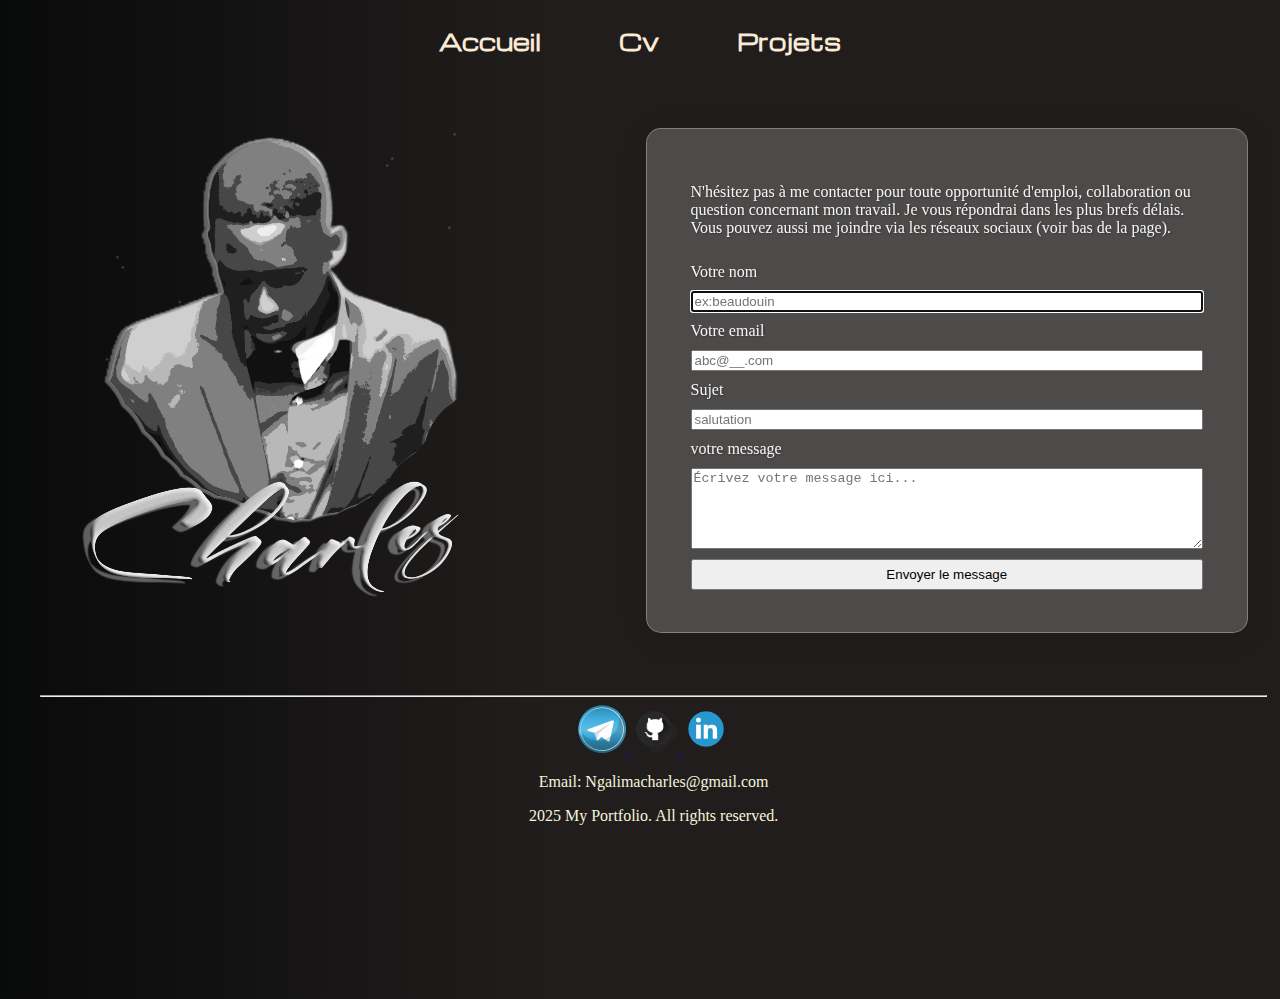
<file: pages/contact.html>
<!DOCTYPE html>
<html lang="en">
<head>
    <meta charset="UTF-8">
    <meta name="viewport" content="width=device-width, initial-scale=1.0">
    <link rel="preconnect" href="https://fonts.googleapis.com">
<link rel="preconnect" href="https://fonts.gstatic.com" crossorigin>
<link href="https://fonts.googleapis.com/css2?family=Michroma&display=swap" rel="stylesheet">
    <meta http-equiv="X-UA-Compatible" content="ie=edge">
    <link id="favicon" rel="shortcut icon" href="../images/logo charles.webp">
    <link rel="stylesheet" type="text/css" href="../style.css">
    <title>Contact</title>
</head>
<body>
   <header>
        <nav>
            <div class="logo">
                
            </div>
            <div id="navigation">
                <a href="../index.html" target="_blank" target="_blank">Accueil</a>
                <a href="cv.html" target="_blank" target="_blank">Cv</a>
                <a href="projets.html" target="_blank" target="_blank">Projets</a>
                

            </div>

            <div class="contacter">

            </div>
        </nav>
   </header>
   <main>
        <div class="lecontact">
            <section class="maphoto">
                 <img src="../images/logo charles.webp" alt="charles" title="charles">
            </section>

            <section class="leformulaire">
                <fieldset>
                    
                        <form method="get" action="">
                      <p>


                       N'hésitez pas à me contacter pour toute opportunité d'emploi, collaboration ou question concernant mon travail. Je vous répondrai dans les plus brefs délais.<br>
                       Vous pouvez aussi me joindre via les réseaux sociaux (voir bas de la page).
                        </p>
                                <label>Votre nom</label>
                              <input type="text" id="nom" name="nom" placeholder="ex:beaudouin" required autofocus>
                             <label>Votre email</label>
                              <input type="email" id="email" name="email" placeholder="abc@__.com" required>
                                <label>Sujet</label>
                             <input type="text" id="sujet"name="sujet" placeholder="salutation" required>
                             <label>votre message</label>
                             <textarea id="message" name="message" rows="5" placeholder="Écrivez votre message ici..." required></textarea>

                            <button type="submit">Envoyer le message</button>
                             

                            </form>
                </fieldset>
            </section>

            <section class="lefooter">
             
              <ul>
                <hr>
                <aside>
                    <a href="https://t.me/Empereurcharles" target="_blank" rel="noopener noreferrer">
                      <img src="../images/TELEG.png" class="social" alt="telegram">
                    </a>
                     <a href="https://github.com/charles-ngalima" title="github" alt="github" target="_blank" rel="noopener noreferrer">
                      <img src="../images/github.png" class="social" alt="github">
                    </a>
                      <a href="https://www.linkedin.com/in/charles-ngalima/" title="linkedin" alt="linkedin" target="_blank" rel="noopener noreferrer">
                        <img src="../images/linkedin.png" class="social" alt="linkedin">
                      </a>
                      
                </aside>
                <p>Email: Ngalimacharles@gmail.com</p>
                <p>2025 My Portfolio. All rights reserved.</p>

              </ul>
            </section>
        </div>

        
   </main>
   <footer>
             
              
   </footer>
</body>
</html>
</file>
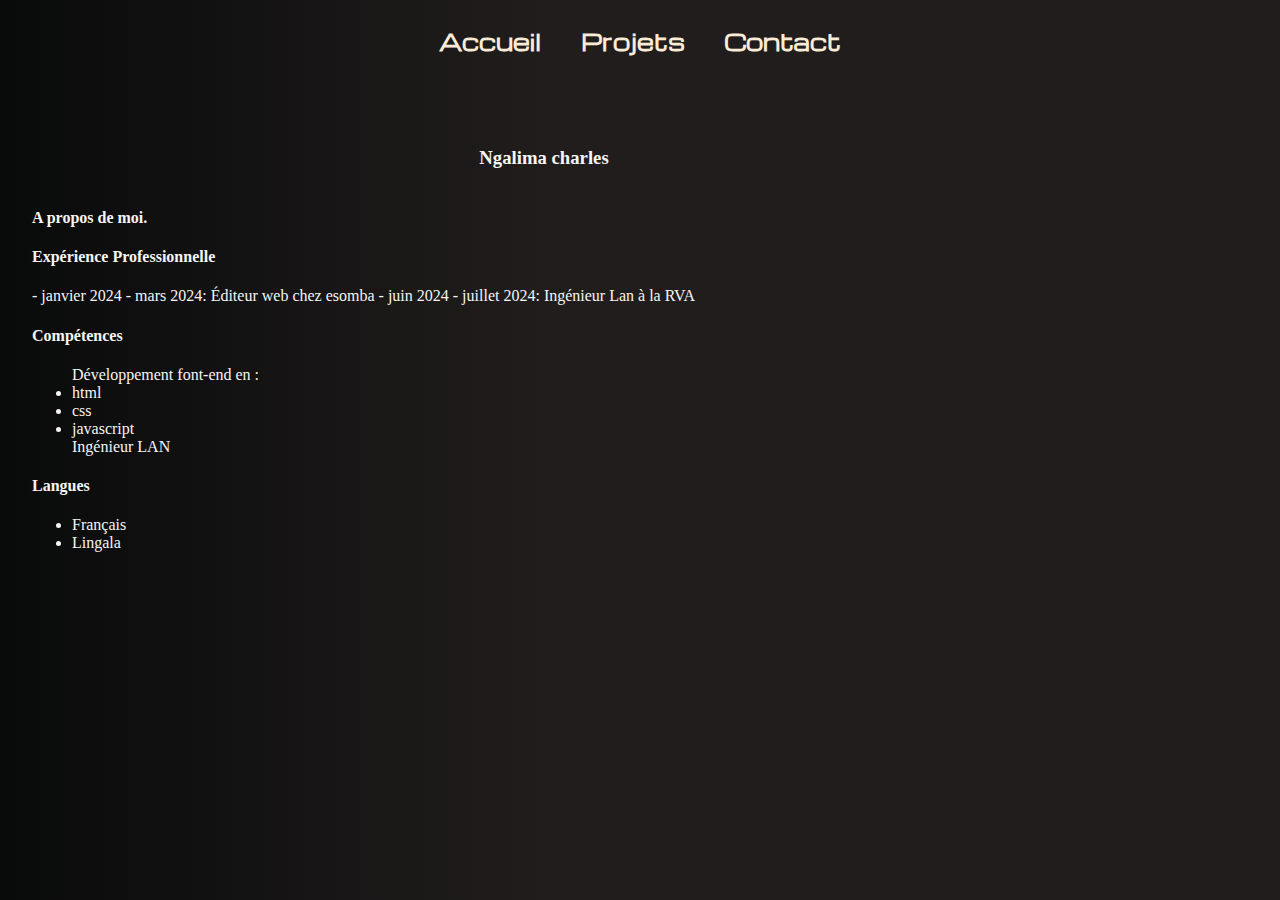
<file: pages/cv.html>
<!DOCTYPE html>
<html lang="en">
<head>
    <meta charset="UTF-8">
    <meta name="viewport" content="width=device-width, initial-scale=1.0">
    <link rel="preconnect" href="https://fonts.googleapis.com">
<link rel="preconnect" href="https://fonts.gstatic.com" crossorigin>
<link href="https://fonts.googleapis.com/css2?family=Michroma&display=swap" rel="stylesheet">
    <meta http-equiv="X-UA-Compatible" content="ie=edge">
    <link id="favicon" rel="shortcut icon" href="../images/logo charles.webp">
    <link rel="stylesheet" type="text/css" href="../style.css">
    <title>Charles-Cv</title>
</head>
<body>
   <header>
        <nav>
            <div class="logo">
                
            </div>
            <div id="navigation">
                <a href="../index.html" target="_blank">Accueil</a>
                <a href="projets.html" target="_blank">Projets</a>
                <a href="contact.html" target="_blank">Contact</a>

            </div>

            <div class="contacter">
                
            </div>
        </nav>
   </header>
   <main>
        <div class="cv">
                <div class="myname">
                     <h3>Ngalima charles</h3>
                </div>

                <section class="moncv">
                    <h4>
                        A propos de moi.
                    </h4>
                    <p>
                        <h4>
                            Expérience Professionnelle
                        </h4>
                    </p>
                        - janvier 2024 - mars 2024: Éditeur web chez esomba
                        - juin 2024 - juillet 2024: Ingénieur Lan à la RVA
                     <p>
                        <h4>
                            Compétences
                        </h4>

                        <ul>
                            
                            Développement font-end en :
                            <li>
                                html
                            </li>
                            <li>
                                css
                            </li>
                            <li>
                                javascript
                            </li>
                            Ingénieur LAN

                        </ul>
                            
                        

                        <h4>
                            Langues
                        </h4>
                        <ul>
                            <li>
                                Français
                            </li>
                            <li>
                                Lingala
                            </li>
                        </ul>
                    </p>
                </section>
        </div>
        
   </main>
</body>
</html>
</file>
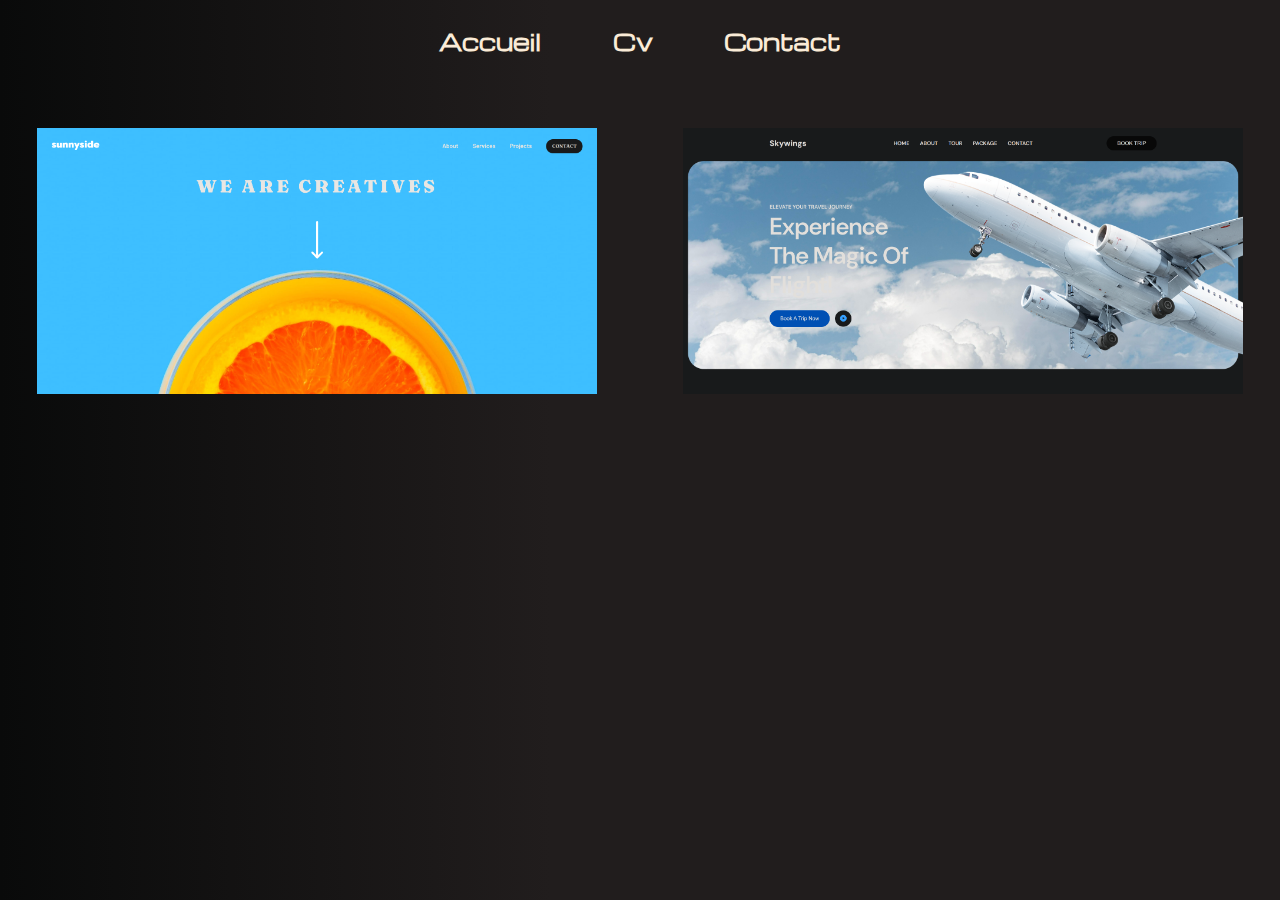
<file: pages/projets.html>
<!DOCTYPE html>
<html lang="en">
<head>
    <meta charset="UTF-8">
    <meta name="viewport" content="width=device-width, initial-scale=1.0">
    <link rel="preconnect" href="https://fonts.googleapis.com">
<link rel="preconnect" href="https://fonts.gstatic.com" crossorigin>
<link href="https://fonts.googleapis.com/css2?family=Michroma&display=swap" rel="stylesheet">
    <meta http-equiv="X-UA-Compatible" content="ie=edge">
    <link id="favicon" rel="shortcut icon" href="../images/logo charles.webp">
    <link rel="stylesheet" type="text/css" href="../style.css">
    <title>Mes projets</title>
</head>
<body>
   <header>
        <nav>
            <div class="logo">
            
            </div>
            <div id="navigation">
                <a href="../index.html" target="_blank">Accueil</a>
                <a href="cv.html" target="_blank">Cv</a>
                <a href="contact.html" target="_blank">Contact</a>

            </div>

            <div class="contacter">
                
            </div>
        </nav>
   </header>
   <main>
       <section class="contenu">
            <a href="https://sunny-side-rlqi.onrender.com" target="_blank" rel="noopener noreferrer">
                <img src="../images/sunnyside.png" alt="sunnyside" title="sunnyside" class="oeuvre">
            </a>
              <a href="https://skywings-95xb.onrender.com" target="_blank" rel="noopener noreferrer">
                <img src="../images/flywings.png" alt="airport" title="flywings" class="oeuvre">
            </a>

       </section>
   </main>
</body>
</html>
</file>
<file: style.css>
body{
    margin: 0;
    padding: 0;
    background: #090a0a;
background: linear-gradient(90deg, rgba(9, 10, 10, 1) 0%, rgba(33, 29, 29, 1) 43%);

overflow: hidden;
}
/*index*/
header{
    margin-bottom: 5rem;
}
nav {
    display:grid;
     grid-template-columns: 1fr 1fr 1fr;
     grid-template-rows: 3rem;
     gap: 10px;
}


.logo{
     align-items: center;
     text-align: left;
     grid-column: 1/2;
}
.logo img{
    width: 5.5rem;
    margin-left: 5rem;
}

#navigation{
    display: flex;
    align-items: center;
    justify-content: space-between;
    grid-column: 2/3;
}

#navigation a {
    color: antiquewhite;
    text-decoration: none;
 font-family: "Michroma", sans-serif;
  font-weight: 800;
  font-style: normal;
  font-size: 1.4rem;
    border: 1px solid transparent;
    border-radius: 16px; 
    padding: 4px 8px; 
    margin-top: 2.1rem;
}
#navigation a:hover{
    border: 1px solid whitesmoke;
    border-radius: 16px;
    color: black;
    background-color: beige;
    
    
}

.contacter{
    grid-column: 3/4;
    
}
.monprofil img{
    width: 29rem;
    border: 5px solid transparent;
    border-radius: 190px;
    margin-left: 2rem;
}
.menuindex{
    display: flex;
}
.menuindex .presentation{
    align-content: center;
    justify-content: space-around;
    color: whitesmoke;
    text-align: justify;
    margin-left: 2rem;
    margin-right: 2rem;
}
.presentation h1{
    
  font-family: "Caprasimo", serif;
  font-weight: 1000;
  font-style: normal;
  font-size: 3rem;
}
.presentation p{
     font-family: "Caprasimo", serif;
  font-weight: 600;
  font-style: normal;
  font-size: 1.5rem;
  margin-right: 2.5rem;
}
footer{
    margin-top: 4rem;
}
footer hr{
    width: 75%;
}

/*Contact*/
.lecontact{
    display: grid;
    grid-template-columns: 2fr 2fr;
    grid-template-rows: 34rem 16rem;
    gap: 7px;
}
.maphoto{
    grid-column: 1/2;
    grid-row: 1/2;
    width: 99%;
}
.maphoto img{
    width: 28rem;
    margin-left: 4rem;
}
.lefomulaire{
     grid-column: 2/2;
    grid-row: 1/2;
    width: 99%;
}
fieldset{
    margin-right: 2rem;
     background-color: rgba(255, 255, 255, 0.2); /* Fond blanc semi-transparent */
           border-radius: 15px; /* Coins arrondis */
          border: 1px solid rgba(255, 255, 255, 0.3); /* Bordure fine semi-transparente */
           box-shadow: 0 4px 30px rgba(0, 0, 0, 0.1); /* Ombre douce */
           -webkit-backdrop-filter: blur(10px); /* L'effet de flou sur l'arrière-plan */
           backdrop-filter: blur(10px); /* Pour la compatibilité Safari */
            /* --- Fin des styles Glassmorphism --- */

          color: #fff; /* Couleur du texte sur le verre */
           text-shadow: 1px 1px 2px rgba(0,0,0,0.3); /* Ombre pour la lisibilité du texte */

}
fieldset form{
      color: whitesmoke;
    display: flex;
    flex-direction: column;
    padding: 2rem;
    gap: 10px;
}
form label{


  font-family: "Edu VIC WA NT Hand", cursive;
  font-optical-sizing: auto;
  font-weight: 500;
  font-style: normal;
}
form button{
 text-align: center;
    padding: 0.4rem;
    
}

form button:hover{
    background-color: #090a0a;
    color: aliceblue;

       
    
}

.lefooter{
     grid-column: 1/3;
    grid-row: 2/3;
    width: 99%;
    text-align: center;
    
    color: beige;
}
a .social{
    width: 3rem;
    
}


/*le cv*/
.cv{
    width: 100%;
    height: auto;
    color: whitesmoke;
    flex-direction: row;
    margin-left: 2rem;
}

.myname{
    display: flex;
      align-content: center;
        justify-content: space-around;
    width: 80%;
   
       
}

/*projet*/
.contenu{
    display: flex;
    flex-direction: row;
    flex-wrap: wrap;
    width: 100%;
    justify-content: space-around;
    gap: 12px;
}

a .oeuvre{
    width: 35rem;
}
/*FORMAT MOBILE*/

@media screen and (max-width: 1180px) {
/*accueil*/
    

#navigation a {
   
  font-weight: 800;
  font-size: 1.2rem;
    margin-top: 1.8rem;
}
.logo img{
    width: 4.8rem;
    margin-left: 2.2rem;
}
.monprofil img{
    width: 20rem;
    margin-left: 1.8rem;
}

.presentation h1{

  font-weight: 700;
  font-size: 2.1rem;
}
.presentation p{
    
  font-weight: 400;
  font-size: 1.2rem;
  margin-right: 2rem;
}
footer{
    margin-top: 4rem;
}

/*projet*/
      a .oeuvre{
    width: 25rem;
  }
  .contenu{
    
    gap: 8px;
}
/*contact*/
.maphoto img{
    width: 20rem;
    margin-left: 2rem;
}
fieldset{
    margin-right: 1rem;
}
fieldset form{
    padding: 1rem;
    gap: 5px;
}
a .social{
    width: 2rem;
    
}
.lefooter p {
    font-size: 0.9rem;
}
}
@media screen and (max-width: 1020px){
/*accueil*/
    .monprofil img{
    width: 15rem;
    margin-left: 1.4rem;
}
.logo img{
    width: 3rem;
    margin-left: 2.0rem;
}

}


@media screen and (max-width: 820px) {
body{
    overflow-x: hidden;
    overflow-y: scroll;
}
/*accueil*/
#navigation a {
   
  font-weight: 700;
  font-size: 1rem;
    margin-top: 1.2rem;
}
.menuindex{
    display: flex;
    flex-direction: column;
}
.logo img{
    width: 3.2rem;

}

/*projet*/
  a .oeuvre{
    width: 21.3rem;
  }
  .contenu{
    
    gap: 8px;
}
/*contact*/
    .lecontact{
        display: flex;
        flex-direction: column;
    }
    .maphoto img{
    width: 12rem;
    margin-left: 5.3rem;
}

fieldset{
    margin-right: 0.3rem;
     margin-left: 0.3rem;
}
fieldset form{
    padding: 1rem;
    margin: 1rem;
    gap: 2px;
}
a .social{
    width: 1.8rem;
    
}
.lefooter{
    margin-top: 2rem;
}
ul hr{
    display: none;
}
}
</file>
